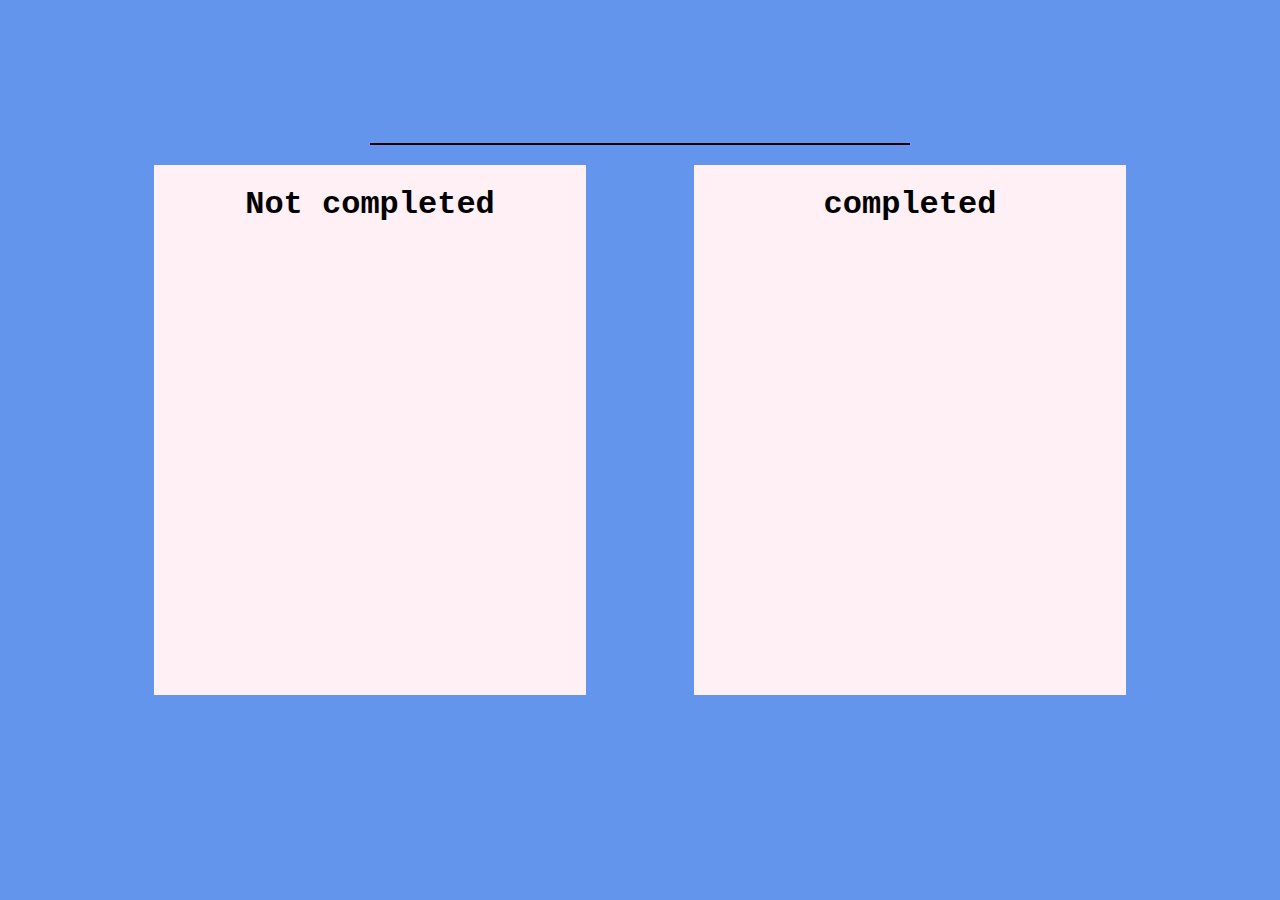
<file: index.html>
<!DOCTYPE html>
<html lang="en">
<head>
    <meta charset="UTF-8">
    <meta name="viewport" content="width=device-width, initial-scale=1.0">
    <meta http-equiv="X-UA-Compatible" content="ie=edge">
    <script src="https://ajax.googleapis.com/ajax/libs/jquery/3.4.1/jquery.min.js"></script>
    <link rel="stylesheet" href="https://use.fontawesome.com/releases/v5.3.1/css/all.css">
    <link href="./toDoList.css" rel="stylesheet">
    <title>To-do List</title>
</head>
<body>

    <div class="main">
        <input type="text" class="tasktxt">
        <div class="container">
            <div class="task-list">
                <h1>Not completed</h1>
                <div class="notcomp"></div>
            </div>
            <div class="task-list">
                <h1>completed</h1>
                <div class="comp"></div>
            </div>
        </div>
    </div>

    <script src="toDoList.js"></script>
</body>
</html>
</file>
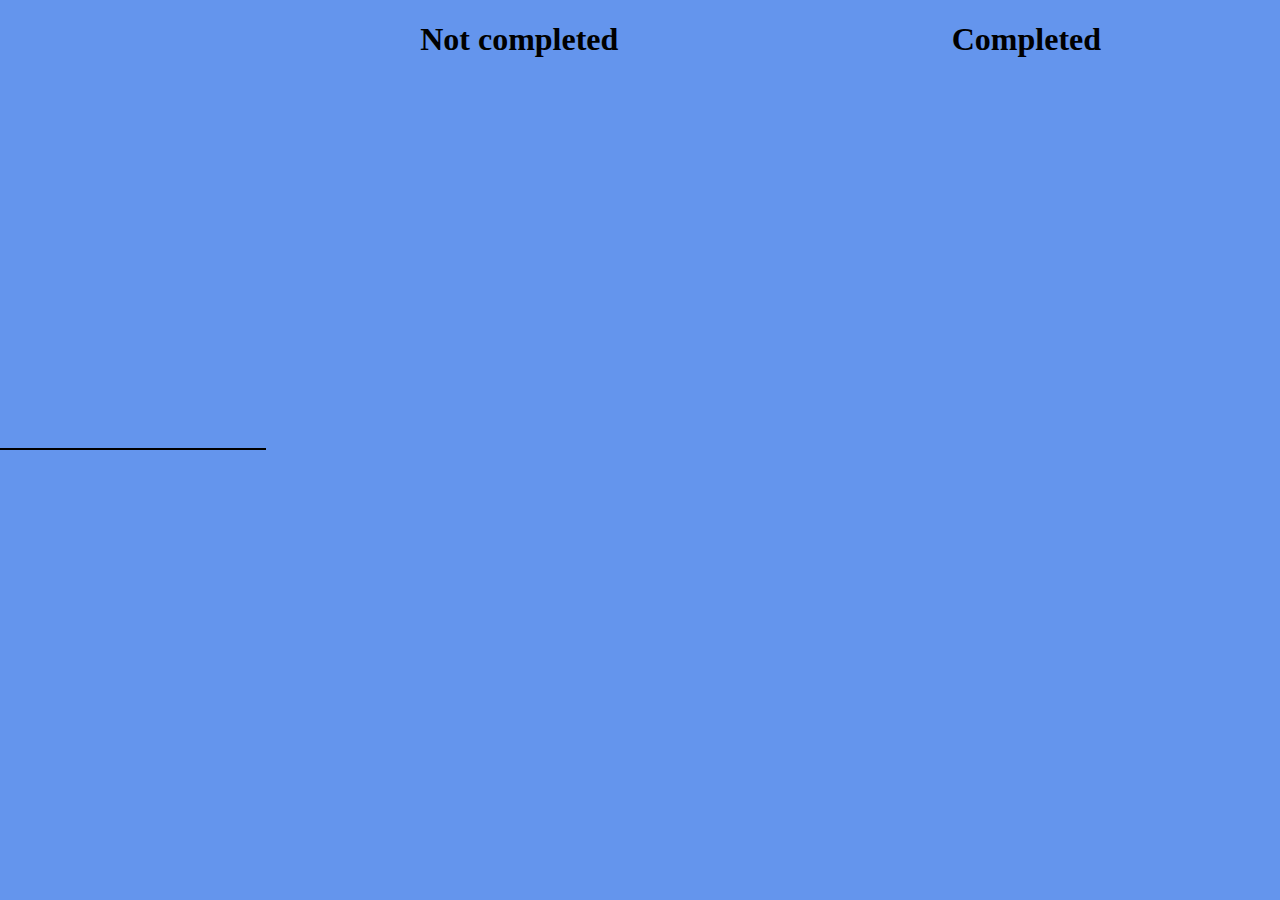
<file: toDoList.html>
<!DOCTYPE html>
<html lang="en">
<head>
    <meta charset="UTF-8">
    <meta name="viewport" content="width=device-width, initial-scale=1.0">
    <meta http-equiv="X-UA-Compatible" content="ie=edge">
    <script src="https://ajax.googleapis.com/ajax/libs/jquery/3.4.1/jquery.min.js"></script>
    <link rel="stylesheet" href="https://use.fontawesome.com/releases/v5.3.1/css/all.css">
    <link href="./toDoList.css" rel="stylesheet">
    <title>To-do List</title>
</head>
<body>
    <div class="container">
        <input type="text" class="tasktxt">
        <div class="notcomp">
            <h1>Not completed</h1>
        </div>
        <div class="comp">
            <h1>Completed</h1>
        </div>
    </div>
    
    <script src="toDoList.js"></script>
</body>
</html>
</file>
<file: toDoList.css>
*{
    box-sizing: border-box;
}

body{
    margin: 0; 
    padding: 0;
    background-color: cornflowerblue;
    text-align: center;
}

.main{
    margin-top: 100px;
    padding: 0 100px;
}

.container{
    display: flex;
}

.task-list{
    background-color: lavenderblush;
    width: 40%;
    margin: auto;
    margin-top: 20px;
    font-family: 'Courier New';
}

.notcomp, .comp{
    width: 100%;
    height: 50vh;
    max-height: 50vh;
    overflow-y: scroll;
}

input{
    width: 50%;
    background: none;
    outline: none; border: none;
    border-bottom: 2px solid black;
    padding: 10px;
    font-size: 20px;
    text-align: center;
}

.task{
    font-size: 20px;
    text-align: left;
    margin: 10px;
    font-family: 'Times New Roman', Times, serif;
}

.task i{
    float: right;
    cursor: pointer;
    margin-right: 20px;
}

@media screen and (max-width: 700px) {
    .main{
        padding: 5px;
        margin-top: 10px;
    }
    .task-list{
        width: 80%;
    }
    .container{
        flex-direction: column;
    }
}
</file>
